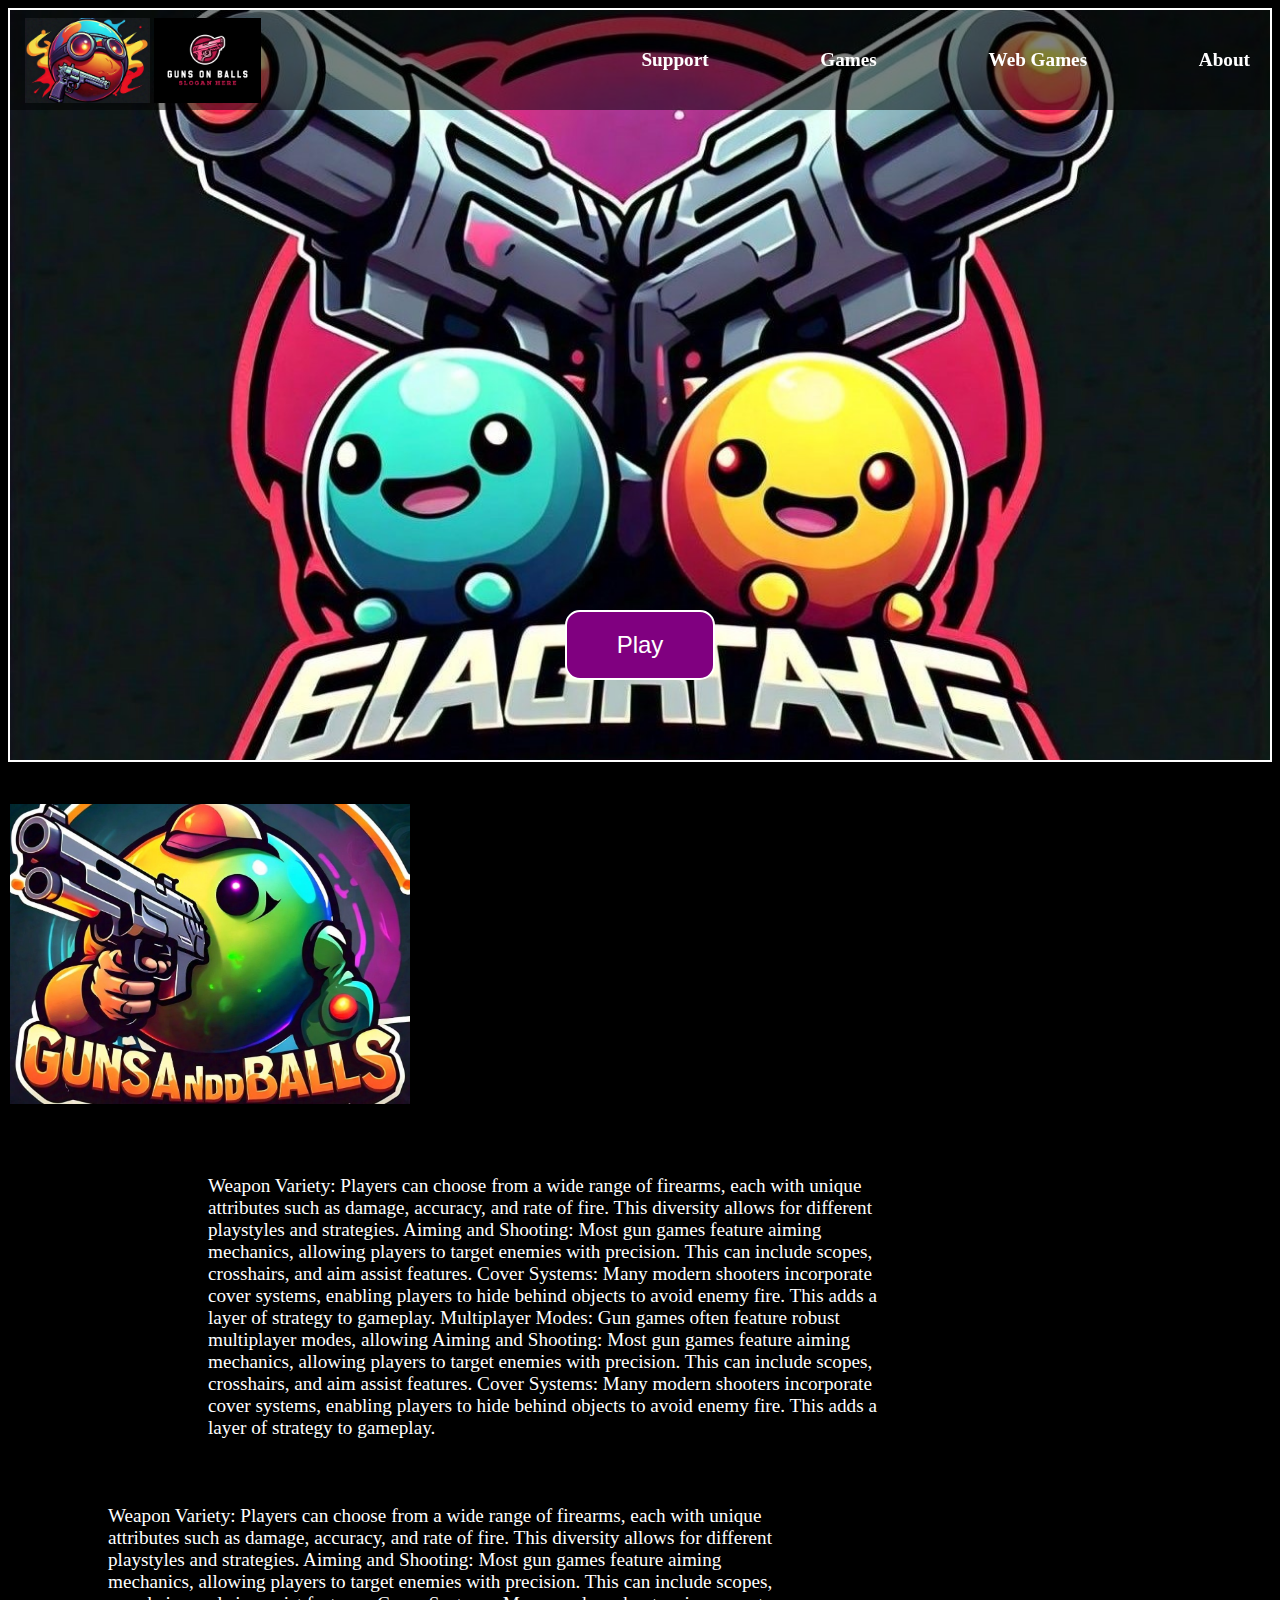
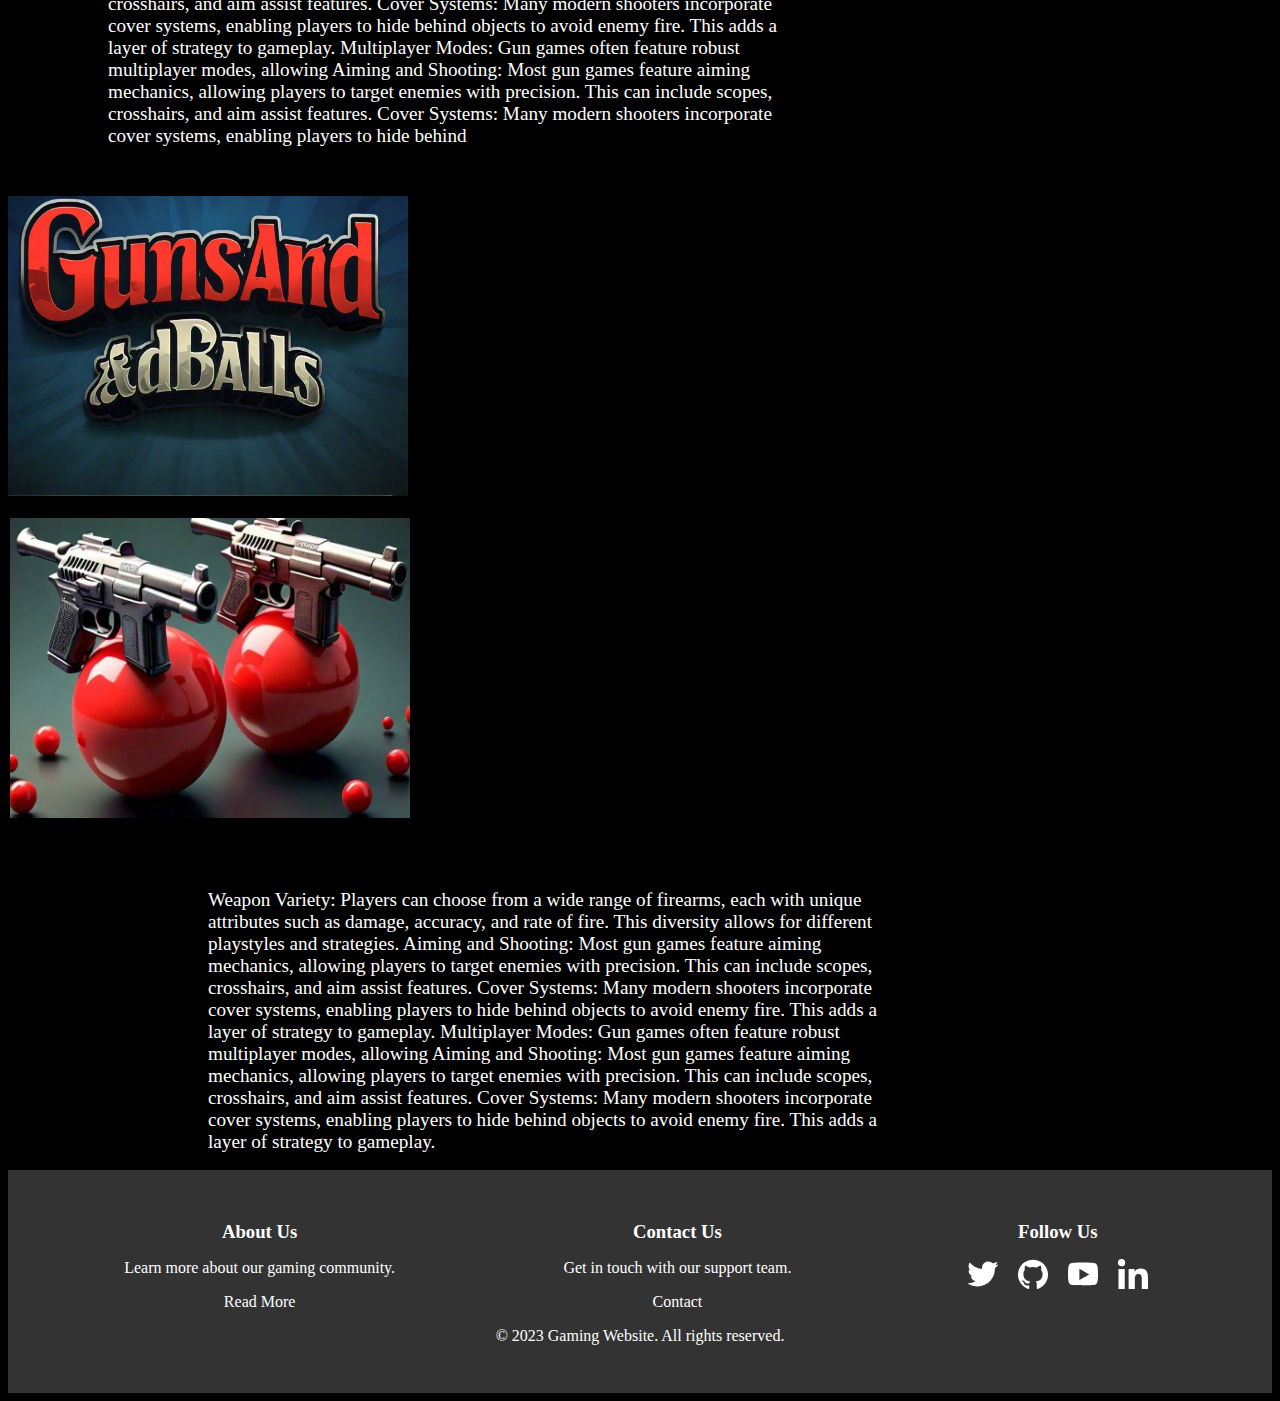
<file: index.html>
<!DOCTYPE html>
<html lang="en">
<head>
    <meta charset="UTF-8">
    <meta name="viewport" content="width=device-width, initial-scale=1.0">
    <title>Guns On Balls</title>
    <link rel="stylesheet" href="style.css">
</head>
<body>
    <div>
        <div id="main">
            <div id="navbar">
                <div id="logo"><img src="image1.jpg" height="85px">
                <img src="logo-search-grid-1x.png" height="85px">
                </div>
                <div></div>
                 
                  <a class = "navcont" id="first">Support</a>
                  <a class="navcont" href>Games</a>
                  <a class="navcont">Web Games</a>
                <a id="about" href="about.html">About</a>
               
            </div>
            <div id="button"><button><a href="https://divi-faex.itch.io/gunsonballs">Play</a></button></div>
        </div>
        
        </div>
        <div id="outbox" >
            <img style="border: 2px black solid; margin-top: 20px; margin-bottom: 20px;" src="image2.jpg" height="300px" width="400px">
        <div id="para1"> <p> 
            Weapon Variety: Players can choose from a wide range of firearms, each with unique attributes such as damage, accuracy, and rate of fire. This diversity allows for different playstyles and strategies.
            Aiming and Shooting: Most gun games feature aiming mechanics, allowing players to target enemies with precision. This can include scopes, crosshairs, and aim assist features.
            Cover Systems: Many modern shooters incorporate cover systems, enabling players to hide behind objects to avoid enemy fire. This adds a layer of strategy to gameplay.
            Multiplayer Modes: Gun games often feature robust multiplayer modes, allowing
            Aiming and Shooting: Most gun games feature aiming mechanics, allowing players to target enemies with precision. This can include scopes, crosshairs, and aim assist features.
            Cover Systems: Many modern shooters incorporate cover systems, enabling players to hide behind objects to avoid enemy fire. This adds a layer of strategy to gameplay.</p></div>
        </div>
        <div id="outbox">
            <div id="para2"> <p> 
                Weapon Variety: Players can choose from a wide range of firearms, each with unique attributes such as damage, accuracy, and rate of fire. This diversity allows for different playstyles and strategies.
                Aiming and Shooting: Most gun games feature aiming mechanics, allowing players to target enemies with precision. This can include scopes, crosshairs, and aim assist features.
                Cover Systems: Many modern shooters incorporate cover systems, enabling players to hide behind objects to avoid enemy fire. This adds a layer of strategy to gameplay.
                Multiplayer Modes: Gun games often feature robust multiplayer modes, allowing
                Aiming and Shooting: Most gun games feature aiming mechanics, allowing players to target enemies with precision. This can include scopes, crosshairs, and aim assist features.
                Cover Systems: Many modern shooters incorporate cover systems, enabling players to hide behind </p></div>
            <img style="margin-top: 10px;" src="WhatsApp Image 2024-08-25 at 23.46.40_7b1b817d.jpg" height="300px" width="400px">
            
            </div>
        </div>
        <div id="outbox" >
            <img style="border: 2px black solid; margin-top: 20px; margin-bottom: 20px;" src="WhatsApp Image 2024-08-26 at 14.27.21_d21a2bb2.jpg" height="300px" width="400px">
        <div id="para1"> <p> 
            Weapon Variety: Players can choose from a wide range of firearms, each with unique attributes such as damage, accuracy, and rate of fire. This diversity allows for different playstyles and strategies.
            Aiming and Shooting: Most gun games feature aiming mechanics, allowing players to target enemies with precision. This can include scopes, crosshairs, and aim assist features.
            Cover Systems: Many modern shooters incorporate cover systems, enabling players to hide behind objects to avoid enemy fire. This adds a layer of strategy to gameplay.
            Multiplayer Modes: Gun games often feature robust multiplayer modes, allowing
            Aiming and Shooting: Most gun games feature aiming mechanics, allowing players to target enemies with precision. This can include scopes, crosshairs, and aim assist features.
            Cover Systems: Many modern shooters incorporate cover systems, enabling players to hide behind objects to avoid enemy fire. This adds a layer of strategy to gameplay.</p></div>
        </div>
        <footer class="footer"></div>
            
            <div class="footer-content">
                <div class="footer-section">
                    <h3>About Us</h3>
                    <p>Learn more about our gaming community.</p>
                    <a href="#">Read More</a>
                </div>
                <div class="footer-section">
                    <h3>Contact Us</h3>
                    <p>Get in touch with our support team.</p>
                    <a href="#">Contact</a>
                </div>
                <div class="footer-section">
                    <h3>Follow Us</h3>
                    <div class="social-icons">
                        <a href="#"><img src=twitter.eb038a0.svg alt="Facebook"></a>
                        <a href="#"><img src="github.cc66b76.svg" alt="Twitter"></a>
                        <a href="#"><img src="download.svg" alt="Instagram"></a>
                        <a href="#"><img src="download (1).svg" alt="Instagram"></a>
                    </div>
                </div>
            </div>
            <div class="footer-bottom">
                <p>&copy; 2023 Gaming Website. All rights reserved.</p>
            </div>
        </footer>
    </div>
</body>
</html>
</body>
</html>
</file>
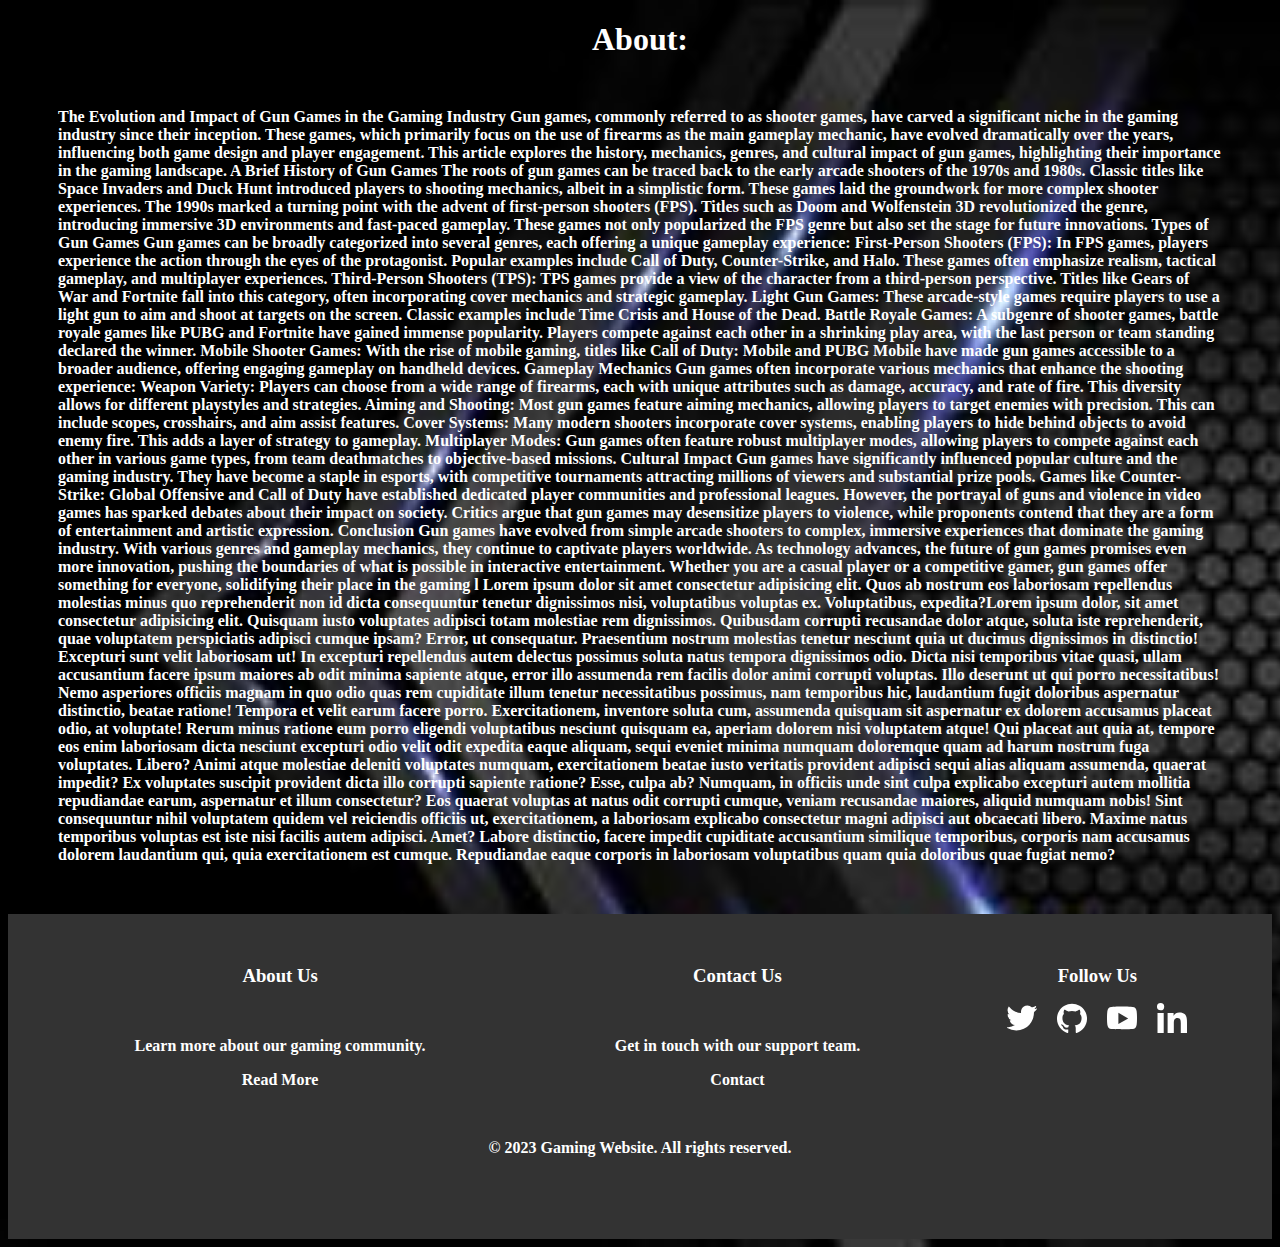
<file: about.html>
<!DOCTYPE html>
<html lang="en">
<head>
    <meta charset="UTF-8">
    <meta name="viewport" content="width=device-width, initial-scale=1.0">
    <title>About</title>
    <link rel="stylesheet" href="about.css">
</head>
<body>
    <h1 align="center">About:</h1>
    <p>The Evolution and Impact of Gun Games in the Gaming Industry
        Gun games, commonly referred to as shooter games, have carved a significant niche in the gaming industry since their inception. These games, which primarily focus on the use of firearms as the main gameplay mechanic, have evolved dramatically over the years, influencing both game design and player engagement. This article explores the history, mechanics, genres, and cultural impact of gun games, highlighting their importance in the gaming landscape.
        A Brief History of Gun Games
        The roots of gun games can be traced back to the early arcade shooters of the 1970s and 1980s. Classic titles like Space Invaders and Duck Hunt introduced players to shooting mechanics, albeit in a simplistic form. These games laid the groundwork for more complex shooter experiences.
        The 1990s marked a turning point with the advent of first-person shooters (FPS). Titles such as Doom and Wolfenstein 3D revolutionized the genre, introducing immersive 3D environments and fast-paced gameplay. These games not only popularized the FPS genre but also set the stage for future innovations.
        Types of Gun Games
        Gun games can be broadly categorized into several genres, each offering a unique gameplay experience:
        First-Person Shooters (FPS): In FPS games, players experience the action through the eyes of the protagonist. Popular examples include Call of Duty, Counter-Strike, and Halo. These games often emphasize realism, tactical gameplay, and multiplayer experiences.
        Third-Person Shooters (TPS): TPS games provide a view of the character from a third-person perspective. Titles like Gears of War and Fortnite fall into this category, often incorporating cover mechanics and strategic gameplay.
        Light Gun Games: These arcade-style games require players to use a light gun to aim and shoot at targets on the screen. Classic examples include Time Crisis and House of the Dead.
        Battle Royale Games: A subgenre of shooter games, battle royale games like PUBG and Fortnite have gained immense popularity. Players compete against each other in a shrinking play area, with the last person or team standing declared the winner.
        Mobile Shooter Games: With the rise of mobile gaming, titles like Call of Duty: Mobile and PUBG Mobile have made gun games accessible to a broader audience, offering engaging gameplay on handheld devices.
        Gameplay Mechanics
        Gun games often incorporate various mechanics that enhance the shooting experience:
        Weapon Variety: Players can choose from a wide range of firearms, each with unique attributes such as damage, accuracy, and rate of fire. This diversity allows for different playstyles and strategies.
        Aiming and Shooting: Most gun games feature aiming mechanics, allowing players to target enemies with precision. This can include scopes, crosshairs, and aim assist features.
        Cover Systems: Many modern shooters incorporate cover systems, enabling players to hide behind objects to avoid enemy fire. This adds a layer of strategy to gameplay.
        Multiplayer Modes: Gun games often feature robust multiplayer modes, allowing players to compete against each other in various game types, from team deathmatches to objective-based missions.
        Cultural Impact
        Gun games have significantly influenced popular culture and the gaming industry. They have become a staple in esports, with competitive tournaments attracting millions of viewers and substantial prize pools. Games like Counter-Strike: Global Offensive and Call of Duty have established dedicated player communities and professional leagues.
        However, the portrayal of guns and violence in video games has sparked debates about their impact on society. Critics argue that gun games may desensitize players to violence, while proponents contend that they are a form of entertainment and artistic expression.
        Conclusion
        Gun games have evolved from simple arcade shooters to complex, immersive experiences that dominate the gaming industry. With various genres and gameplay mechanics, they continue to captivate players worldwide. As technology advances, the future of gun games promises even more innovation, pushing the boundaries of what is possible in interactive entertainment. Whether you are a casual player or a competitive gamer, gun games offer something for everyone, solidifying their place in the gaming l
    Lorem ipsum dolor sit amet consectetur adipisicing elit. Quos ab nostrum eos laboriosam repellendus molestias minus quo reprehenderit non id dicta consequuntur tenetur dignissimos nisi, voluptatibus voluptas ex. Voluptatibus, expedita?Lorem ipsum dolor, sit amet consectetur adipisicing elit. Quisquam iusto voluptates adipisci totam molestiae rem dignissimos. Quibusdam corrupti recusandae dolor atque, soluta iste reprehenderit, quae voluptatem perspiciatis adipisci cumque ipsam?
    Error, ut consequatur. Praesentium nostrum molestias tenetur nesciunt quia ut ducimus dignissimos in distinctio! Excepturi sunt velit laboriosam ut! In excepturi repellendus autem delectus possimus soluta natus tempora dignissimos odio.
    Dicta nisi temporibus vitae quasi, ullam accusantium facere ipsum maiores ab odit minima sapiente atque, error illo assumenda rem facilis dolor animi corrupti voluptas. Illo deserunt ut qui porro necessitatibus!
    Nemo asperiores officiis magnam in quo odio quas rem cupiditate illum tenetur necessitatibus possimus, nam temporibus hic, laudantium fugit doloribus aspernatur distinctio, beatae ratione! Tempora et velit earum facere porro.
    Exercitationem, inventore soluta cum, assumenda quisquam sit aspernatur ex dolorem accusamus placeat odio, at voluptate! Rerum minus ratione eum porro eligendi voluptatibus nesciunt quisquam ea, aperiam dolorem nisi voluptatem atque!
    Qui placeat aut quia at, tempore eos enim laboriosam dicta nesciunt excepturi odio velit odit expedita eaque aliquam, sequi eveniet minima numquam doloremque quam ad harum nostrum fuga voluptates. Libero?
    Animi atque molestiae deleniti voluptates numquam, exercitationem beatae iusto veritatis provident adipisci sequi alias aliquam assumenda, quaerat impedit? Ex voluptates suscipit provident dicta illo corrupti sapiente ratione? Esse, culpa ab?
    Numquam, in officiis unde sint culpa explicabo excepturi autem mollitia repudiandae earum, aspernatur et illum consectetur? Eos quaerat voluptas at natus odit corrupti cumque, veniam recusandae maiores, aliquid numquam nobis!
    Sint consequuntur nihil voluptatem quidem vel reiciendis officiis ut, exercitationem, a laboriosam explicabo consectetur magni adipisci aut obcaecati libero. Maxime natus temporibus voluptas est iste nisi facilis autem adipisci. Amet?
    Labore distinctio, facere impedit cupiditate accusantium similique temporibus, corporis nam accusamus dolorem laudantium qui, quia exercitationem est cumque. Repudiandae eaque corporis in laboriosam voluptatibus quam quia doloribus quae fugiat nemo?</p>
    <footer class="footer">
        <div class="footer-content">
            <div class="footer-section">
                <h3>About Us</h3>
                <p>Learn more about our gaming community.</p>
                <a href="#">Read More</a>
            </div>
            <div class="footer-section">
                <h3>Contact Us</h3>
                <p>Get in touch with our support team.</p>
                <a href="#">Contact</a>
            </div>
            <div class="footer-section">
                <h3>Follow Us</h3>
                <div class="social-icons">
                    <a href="#"><img src=twitter.eb038a0.svg alt="Facebook"></a>
                    <a href="#"><img src="github.cc66b76.svg" alt="Twitter"></a>
                    <a href="#"><img src="download.svg" alt="Instagram"></a>
                    <a href="#"><img src="download (1).svg" alt="Instagram"></a>
                </div>
            </div>
        </div>
        <div class="footer-bottom">
            <p>&copy; 2023 Gaming Website. All rights reserved.</p>
        </div>
    </footer>
</body>
</html>
</file>
<file: style.css>
body{
    background-color: black;
}
#navbar{
    
    height:100px;
    background-color:rgba(0, 0, 0, 0.5);
    display: flex;
    justify-content: space-between;
    color: white;
    align-items: center;
    font-weight: bold;
    font-size: larger;
    position: sticky;
    top:0px;


}
#about{
    margin-right: 20px;
}
#first{
    margin-left: 150px;
}
#main{
    height: 750px;
    background-image: url(WhatsApp\ Image\ 2024-08-26\ at\ 00.11.12_54705fea.jpg);
    background-size: cover;
    margin-bottom: 20px;
    animation-name: example;
    animation-duration: 4s;
    animation-delay: 2s;
    animation-timing-function: linear;
  animation-iteration-count: infinite;
  animation-timing-function:cubic-bezier(0.165, 0.84, 0.44, 1);
  border: 2px white solid;

   
    
}
@keyframes example {
    0%   {background-image: url(image2.jpg);}
    25%  {background-image: url(WhatsApp\ Image\ 2024-08-26\ at\ 00.11.12_54705fea.jpg);}
    50%  {background-image: url(image1.jpg);}
    75%  {background-image: url(WhatsApp\ Image\ 2024-08-25\ at\ 23.46.40_7b1b817d.jpg);}
    100% {background-image: url(WhatsApp\ Image\ 2024-08-26\ at\ 14.27.21_d21a2bb2.jpg);}
    
  }
#logo{
   
    height: 85px;
    width: 243px;
    background-size: cover;
    margin-left: 15px;
    
}


.footer {
    
    background-color: #333;
    color: #fff;
    padding: 2rem 0;
}

.footer-content {
    display: flex;
    justify-content: space-around;
    max-width: 1200px;
    margin: 0 auto;
    padding: 0 1rem;
}

.footer-section {
    text-align: center;
}

.footer-section h3 {
    margin-bottom: 1rem;
}

.footer-section p {
    margin-bottom: 1rem;
}

.footer-section a {
    color: #fff;
    text-decoration: none;
}

.social-icons img {
    width: 30px;
    height: 30px;
    margin: 0 0.5rem;
}

.footer-bottom {
    text-align: center;
    margin-top: 1rem;
}
button{
    
    
    height: 70px;
    width: 150px;
    border-radius: 15px;
    background-color: purple;
    color: white;
    font-size:x-large;
    box-shadow: 5px;
    border: 2px white solid;
    transition: transform 0.3s ease
}
a{
    text-decoration: none;
    color: white;
    
}
#para1{
    height: 300px;
    width: 700px;
    display: inline-block;
    margin-top: 30px;
    margin-left: 200px;
    transition: transform 0.3s ease
}
#para2{
    height: 300px;
    width: 700px;
    display: inline-block;
    margin-top: 30px;
    margin-left: 100px;
    margin-right: 100px;
    transition: transform 0.3s ease
  
}
#outbox{
   display: flex;
   flex-wrap: wrap;
   background-color: black;
   color: white;
   font-size:larger ;
}
a:hover{
    transform: scale(1.2);
}
#para1:hover{
    transform: scale(1.2);
}
#para2:hover{
    transform: scale(1.2);
}
button:hover{
    transform: scale(1.2);
}
#button{
    margin-top: 500px;
    display: flex;
    justify-content: center;
    
}
</file>
<file: about.css>
body{
    background-image: url(modern-background-abstract-gaming-background-vector.jpg);
    background-size: cover;
    color: white;
    font-weight: bolder;
}

p{
    margin:50px
}
.footer {
    
    background-color: #333;
    color: #fff;
    padding: 2rem 0;
}

.footer-content {
    display: flex;
    justify-content: space-around;
    max-width: 1200px;
    margin: 0 auto;
    padding: 0 1rem;
}

.footer-section {
    text-align: center;
}

.footer-section h3 {
    margin-bottom: 1rem;
}

.footer-section p {
    margin-bottom: 1rem;
}

.footer-section a {
    color: #fff;
    text-decoration: none;
}

.social-icons img {
    width: 30px;
    height: 30px;
    margin: 0 0.5rem;
}

.footer-bottom {
    text-align: center;
    margin-top: 1rem;
}
</file>
